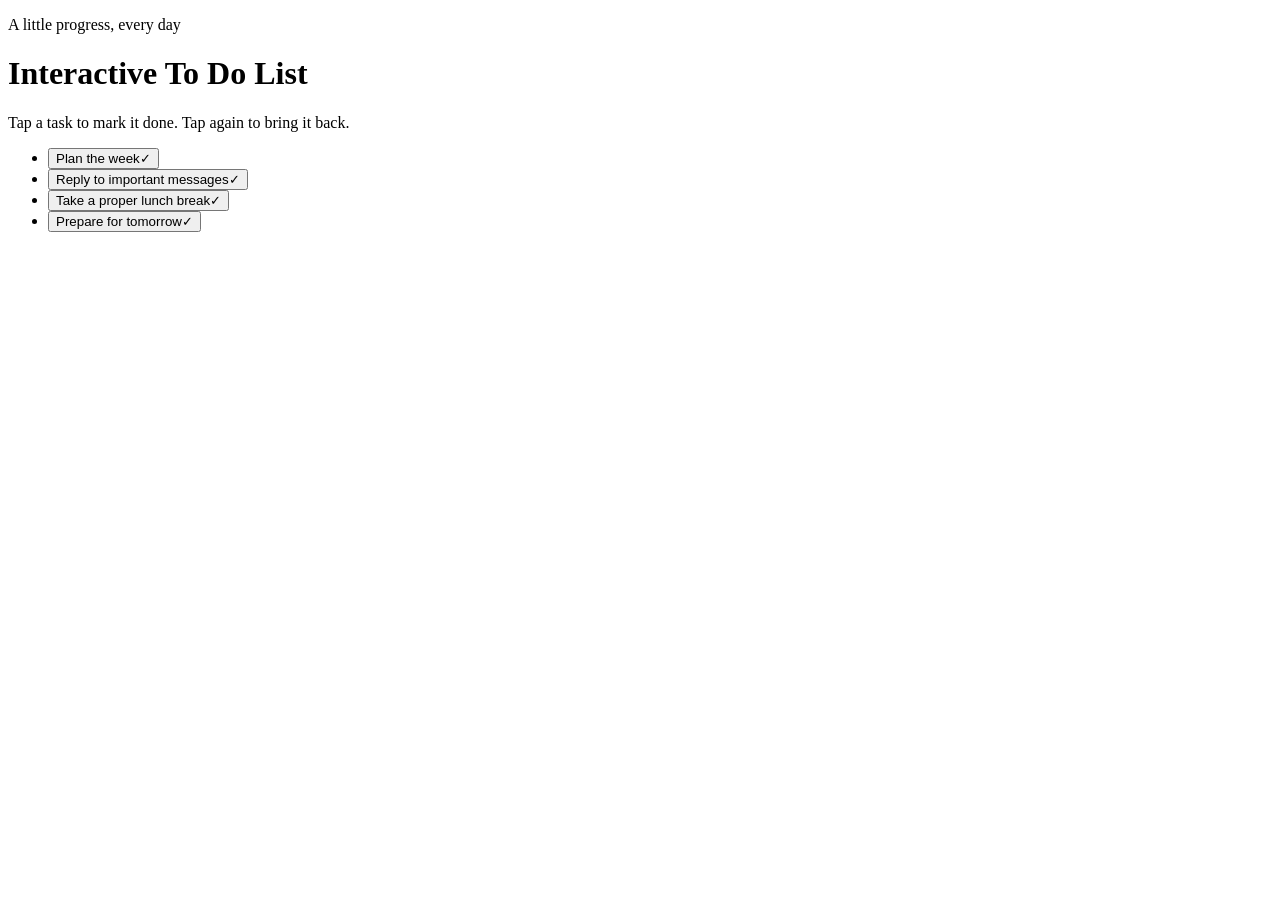
<file: tasks/todo-interactive/index.html>
<!DOCTYPE html>
<html lang="en">
<head>
    <meta charset="UTF-8">
    <meta name="viewport" content="width=device-width, initial-scale=1.0">
    <meta name="theme-color" content="#f3f5ef">
    <title>Interactive To Do List</title>
    <style link rel="stylesheet" href="style.css"></style>
</head>
<body>
    <main>
        <p class="eyebrow">A little progress, every day</p>
        <h1>Interactive To Do List</h1>
        <p class="intro">Tap a task to mark it done. Tap again to bring it back.</p>
        <ul aria-label="To-do items">
            <li><button class="task" type="button" aria-pressed="false"><span class="task-label">Plan the week</span><span class="check" aria-hidden="true">&#10003;</span></button></li>
            <li><button class="task" type="button" aria-pressed="false"><span class="task-label">Reply to important messages</span><span class="check" aria-hidden="true">&#10003;</span></button></li>
            <li><button class="task" type="button" aria-pressed="false"><span class="task-label">Take a proper lunch break</span><span class="check" aria-hidden="true">&#10003;</span></button></li>
            <li><button class="task" type="button" aria-pressed="false"><span class="task-label">Prepare for tomorrow</span><span class="check" aria-hidden="true">&#10003;</span></button></li>
        </ul>
    </main>
    <script src="script.js"></script>
</body>
</html>
</file>
